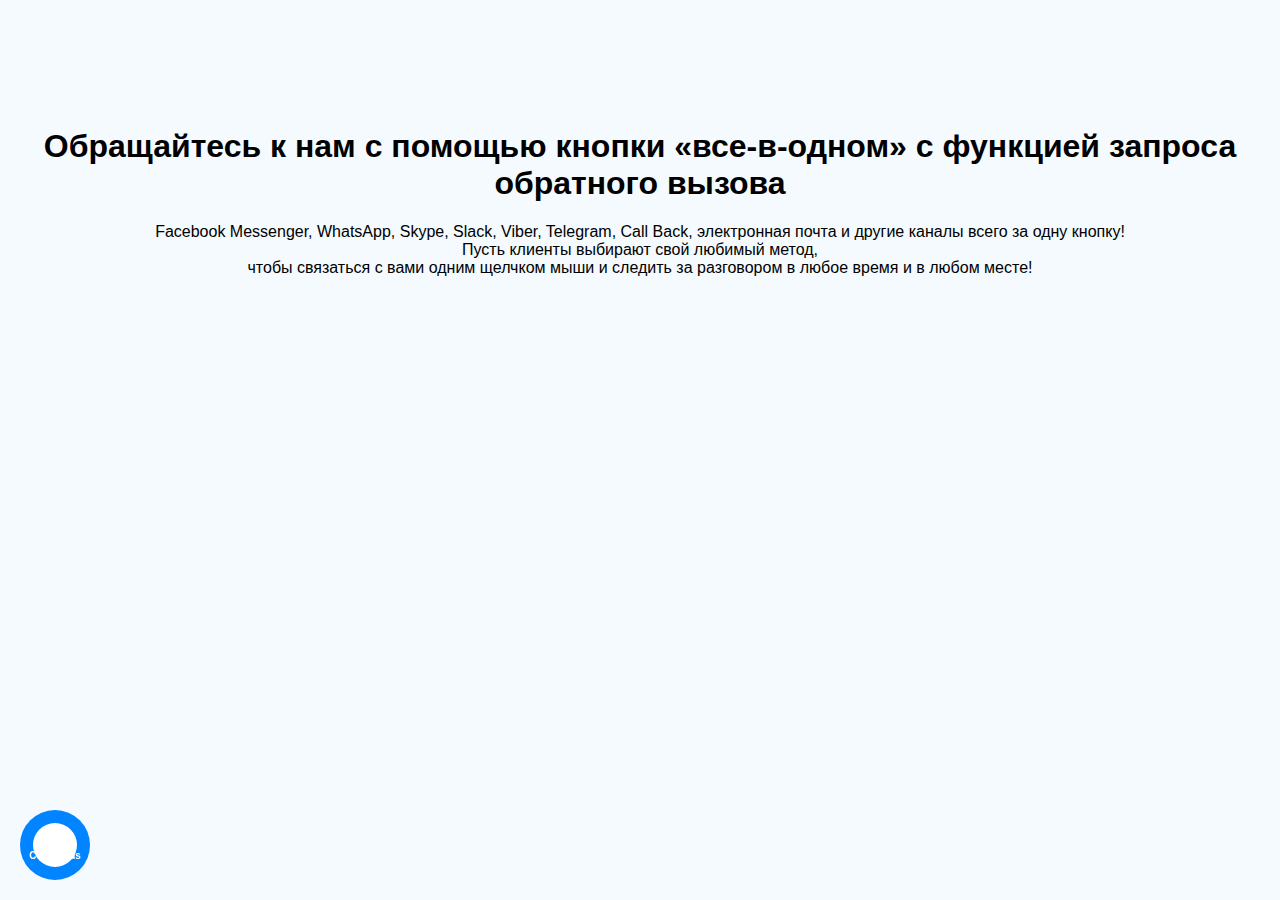
<file: index.html>
<!doctype html>
<html>

<head>
    <meta charset="UTF-8">
    <meta name="author" content="">
    <meta name="keywords" content="">
    <meta name="description" content="">
    <meta http-equiv="X-UA-Compatible" content="IE=edge">
    <meta name="HandheldFriendly" content="True">
    <meta http-equiv="cleartype" content="on">
    <meta name="apple-mobile-web-app-capable" content="yes">
    <meta name="viewport" content="width=device-width, initial-scale=1, maximum-scale=1, user-scalable=no">

    <link rel="shortcut icon" href="img/favicon.png" />

    <link rel="stylesheet" href="css/style.css">
    <title>Frontend-kit</title>

    <!-- Поддержка старых браузеров-->
    <!--[if lt IE 9]>
        <script src="https://cdnjs.cloudflare.com/ajax/libs/es5-shim/4.5.9/es5-shim.min.js"></script>
        <script src="https://cdnjs.cloudflare.com/ajax/libs/html5shiv/3.7.3/html5shiv.min.js"></script>
        <script src="https://cdnjs.cloudflare.com/ajax/libs/respond.js/1.4.2/respond.min.js"></script>
    <![endif]-->
</head>

<body>
    <div class="container" style="text-align: center; margin: 10% 0;">

        <h1>Обращайтесь к нам с помощью кнопки «все-в-одном» с функцией запроса обратного вызова</h1>
        <p>Facebook Messenger, WhatsApp, Skype, Slack, Viber, Telegram, Call Back, электронная почта и другие каналы всего за одну кнопку! <br>
            Пусть клиенты выбирают свой любимый метод,<br> чтобы связаться с вами одним щелчком мыши и следить за разговором в любое время и в любом месте!
        </p>


        <div class="arcontactus-message left" id="arcontactus-widget">
            <div class="callback-countdown-block">
                <div class="callback-countdown-block-close">
                    <svg width="14" height="14" viewBox="0 0 14 14" version="1.1" xmlns="http://www.w3.org/2000/svg" xmlns:xlink="http://www.w3.org/1999/xlink">
                        <g id="Canvas" transform="translate(-4087 108)">
                            <g id="Vector">
                                <use xlink:href="#path0_fill" transform="translate(4087 -108)" fill="currentColor"></use>
                            </g>
                        </g>
                        <defs>
                            <path id="path0_fill" d="M 14 1.41L 12.59 0L 7 5.59L 1.41 0L 0 1.41L 5.59 7L 0 12.59L 1.41 14L 7 8.41L 12.59 14L 14 12.59L 8.41 7L 14 1.41Z"></path>
                        </defs>
                    </svg>
                </div>
                <div class="callback-countdown-block-phone">
                    <p>
                        Please enter your phone number<br>
                        and we call you back soon
                    </p>
                    <form id="widget-form" action="">
                        <div class="callback-countdown-block-form-group">
                            <input value="callback" name="action" type="hidden">
                            <input value="" name="gtoken" id="ar-g-token" type="hidden">
                            <input id="arcontactus-message-callback-phone" value="" required="" name="phone" placeholder="+X-XXX-XXX-XX-XX" maxlength="19" type="tel" />
                            <input id="arcontactus-message-callback-phone-submit" value="Waiting for call" type="submit">
                        </div>
                    </form>
                </div>
                <div class="callback-countdown-block-timer">
                    <p>We are calling you to phone</p>
                    <h1 class="callback-countdown-block-timer_timer">0:00</h1>
                </div>
                <div class="callback-countdown-block-sorry">
                    <p>
                        Thank you.<br>
                        We are call you back soon.
                    </p>
                </div>
            </div>
            <div class="messangers-block">
                <a target="_blank" href="https://m.me/devshadow" class="messanger facebook">
                    <span>
                        <svg xmlns="http://www.w3.org/2000/svg" viewBox="0 0 448 512">
                            <path fill="currentColor" d="M224 32C15.9 32-77.5 278 84.6 400.6V480l75.7-42c142.2 39.8 285.4-59.9 285.4-198.7C445.8 124.8 346.5 32 224 32zm23.4 278.1L190 250.5 79.6 311.6l121.1-128.5 57.4 59.6 110.4-61.1-121.1 128.5z"></path>
                        </svg>
                    </span>
                    <p>Facebook messenger</p>
                </a>
                <a target="_blank" href="https://www.whatsapp.com/" class="messanger fb">
                    <span style="background: #1ebea5">
                        <svg xmlns="http://www.w3.org/2000/svg" viewBox="0 0 448 512"><path fill="currentColor" d="M380.9 97.1C339 55.1 283.2 32 223.9 32c-122.4 0-222 99.6-222 222 0 39.1 10.2 77.3 29.6 111L0 480l117.7-30.9c32.4 17.7 68.9 27 106.1 27h.1c122.3 0 224.1-99.6 224.1-222 0-59.3-25.2-115-67.1-157zm-157 341.6c-33.2 0-65.7-8.9-94-25.7l-6.7-4-69.8 18.3L72 359.2l-4.4-7c-18.5-29.4-28.2-63.3-28.2-98.2 0-101.7 82.8-184.5 184.6-184.5 49.3 0 95.6 19.2 130.4 54.1 34.8 34.9 56.2 81.2 56.1 130.5 0 101.8-84.9 184.6-186.6 184.6zm101.2-138.2c-5.5-2.8-32.8-16.2-37.9-18-5.1-1.9-8.8-2.8-12.5 2.8-3.7 5.6-14.3 18-17.6 21.8-3.2 3.7-6.5 4.2-12 1.4-32.6-16.3-54-29.1-75.5-66-5.7-9.8 5.7-9.1 16.3-30.3 1.8-3.7.9-6.9-.5-9.7-1.4-2.8-12.5-30.1-17.1-41.2-4.5-10.8-9.1-9.3-12.5-9.5-3.2-.2-6.9-.2-10.6-.2-3.7 0-9.7 1.4-14.8 6.9-5.1 5.6-19.4 19-19.4 46.3 0 27.3 19.9 53.7 22.6 57.4 2.8 3.7 39.1 59.7 94.8 83.8 35.2 15.2 49 16.5 66.6 13.9 10.7-1.6 32.8-13.4 37.4-26.4 4.6-13 4.6-24.1 3.2-26.4-1.3-2.5-5-3.9-10.5-6.6z" class=""></path></svg>
                    </span>
                    <p>Whatsapp</p>
                </a>
                <a target="_blank" href="viber://pa?chatURI=link" class="messanger viber">
                    <span>
                        <svg xmlns="http://www.w3.org/2000/svg" viewBox="0 0 512 512">
                            <path fill="currentColor" d="M444 49.9C431.3 38.2 379.9.9 265.3.4c0 0-135.1-8.1-200.9 52.3C27.8 89.3 14.9 143 13.5 209.5c-1.4 66.5-3.1 191.1 117 224.9h.1l-.1 51.6s-.8 20.9 13 25.1c16.6 5.2 26.4-10.7 42.3-27.8 8.7-9.4 20.7-23.2 29.8-33.7 82.2 6.9 145.3-8.9 152.5-11.2 16.6-5.4 110.5-17.4 125.7-142 15.8-128.6-7.6-209.8-49.8-246.5zM457.9 287c-12.9 104-89 110.6-103 115.1-6 1.9-61.5 15.7-131.2 11.2 0 0-52 62.7-68.2 79-5.3 5.3-11.1 4.8-11-5.7 0-6.9.4-85.7.4-85.7-.1 0-.1 0 0 0-101.8-28.2-95.8-134.3-94.7-189.8 1.1-55.5 11.6-101 42.6-131.6 55.7-50.5 170.4-43 170.4-43 96.9.4 143.3 29.6 154.1 39.4 35.7 30.6 53.9 103.8 40.6 211.1zm-139-80.8c.4 8.6-12.5 9.2-12.9.6-1.1-22-11.4-32.7-32.6-33.9-8.6-.5-7.8-13.4.7-12.9 27.9 1.5 43.4 17.5 44.8 46.2zm20.3 11.3c1-42.4-25.5-75.6-75.8-79.3-8.5-.6-7.6-13.5.9-12.9 58 4.2 88.9 44.1 87.8 92.5-.1 8.6-13.1 8.2-12.9-.3zm47 13.4c.1 8.6-12.9 8.7-12.9.1-.6-81.5-54.9-125.9-120.8-126.4-8.5-.1-8.5-12.9 0-12.9 73.7.5 133 51.4 133.7 139.2zM374.9 329v.2c-10.8 19-31 40-51.8 33.3l-.2-.3c-21.1-5.9-70.8-31.5-102.2-56.5-16.2-12.8-31-27.9-42.4-42.4-10.3-12.9-20.7-28.2-30.8-46.6-21.3-38.5-26-55.7-26-55.7-6.7-20.8 14.2-41 33.3-51.8h.2c9.2-4.8 18-3.2 23.9 3.9 0 0 12.4 14.8 17.7 22.1 5 6.8 11.7 17.7 15.2 23.8 6.1 10.9 2.3 22-3.7 26.6l-12 9.6c-6.1 4.9-5.3 14-5.3 14s17.8 67.3 84.3 84.3c0 0 9.1.8 14-5.3l9.6-12c4.6-6 15.7-9.8 26.6-3.7 14.7 8.3 33.4 21.2 45.8 32.9 7 5.7 8.6 14.4 3.8 23.6z"></path>
                        </svg>
                    </span>
                    <p>Viber</p>
                </a>
                <a target="_blank" href="https://t.me/webtheory" class="messanger telegram">
                    <span>
                        <svg xmlns="http://www.w3.org/2000/svg" viewBox="0 0 448 512">
                            <path fill="currentColor" d="M446.7 98.6l-67.6 318.8c-5.1 22.5-18.4 28.1-37.3 17.5l-103-75.9-49.7 47.8c-5.5 5.5-10.1 10.1-20.7 10.1l7.4-104.9 190.9-172.5c8.3-7.4-1.8-11.5-12.9-4.1L117.8 284 16.2 252.2c-22.1-6.9-22.5-22.1 4.6-32.7L418.2 66.4c18.4-6.9 34.5 4.1 28.5 32.2z"></path>
                        </svg>
                    </span>
                    <p>Telegram</p>
                </a>
                <a target="_blank" href="skype:webtheory?userinfo" class="messanger skype">
                    <span>
                        <svg xmlns="http://www.w3.org/2000/svg" viewBox="0 0 448 512">
                            <path fill="currentColor" d="M424.7 299.8c2.9-14 4.7-28.9 4.7-43.8 0-113.5-91.9-205.3-205.3-205.3-14.9 0-29.7 1.7-43.8 4.7C161.3 40.7 137.7 32 112 32 50.2 32 0 82.2 0 144c0 25.7 8.7 49.3 23.3 68.2-2.9 14-4.7 28.9-4.7 43.8 0 113.5 91.9 205.3 205.3 205.3 14.9 0 29.7-1.7 43.8-4.7 19 14.6 42.6 23.3 68.2 23.3 61.8 0 112-50.2 112-112 .1-25.6-8.6-49.2-23.2-68.1zm-194.6 91.5c-65.6 0-120.5-29.2-120.5-65 0-16 9-30.6 29.5-30.6 31.2 0 34.1 44.9 88.1 44.9 25.7 0 42.3-11.4 42.3-26.3 0-18.7-16-21.6-42-28-62.5-15.4-117.8-22-117.8-87.2 0-59.2 58.6-81.1 109.1-81.1 55.1 0 110.8 21.9 110.8 55.4 0 16.9-11.4 31.8-30.3 31.8-28.3 0-29.2-33.5-75-33.5-25.7 0-42 7-42 22.5 0 19.8 20.8 21.8 69.1 33 41.4 9.3 90.7 26.8 90.7 77.6 0 59.1-57.1 86.5-112 86.5z"></path>
                        </svg>
                    </span>
                    <p>Skype</p>
                </a>
                <a target="_blank" href="mailto:support@myshop.com" class="messanger email">
                    <span>
                        <svg xmlns="http://www.w3.org/2000/svg" viewBox="0 0 512 512">
                            <path fill="currentColor" d="M464 64H48C21.5 64 0 85.5 0 112v288c0 26.5 21.5 48 48 48h416c26.5 0 48-21.5 48-48V112c0-26.5-21.5-48-48-48zM48 96h416c8.8 0 16 7.2 16 16v41.4c-21.9 18.5-53.2 44-150.6 121.3-16.9 13.4-50.2 45.7-73.4 45.3-23.2.4-56.6-31.9-73.4-45.3C85.2 197.4 53.9 171.9 32 153.4V112c0-8.8 7.2-16 16-16zm416 320H48c-8.8 0-16-7.2-16-16V195c22.8 18.7 58.8 47.6 130.7 104.7 20.5 16.4 56.7 52.5 93.3 52.3 36.4.3 72.3-35.5 93.3-52.3 71.9-57.1 107.9-86 130.7-104.7v205c0 8.8-7.2 16-16 16z"></path>
                        </svg>
                    </span>
                    <p>Send an email</p>
                </a>
                <a target="_blank" href="https://site.com/contact-us" class="messanger conact">
                    <span>
                        <svg xmlns="http://www.w3.org/2000/svg" viewBox="0 0 576 512">
                            <path fill="currentColor" d="M416 192c0-88.4-93.1-160-208-160S0 103.6 0 192c0 34.3 14.1 65.9 38 92-13.4 30.2-35.5 54.2-35.8 54.5-2.2 2.3-2.8 5.7-1.5 8.7S4.8 352 8 352c36.6 0 66.9-12.3 88.7-25 32.2 15.7 70.3 25 111.3 25 114.9 0 208-71.6 208-160zm122 220c23.9-26 38-57.7 38-92 0-66.9-53.5-124.2-129.3-148.1.9 6.6 1.3 13.3 1.3 20.1 0 105.9-107.7 192-240 192-10.8 0-21.3-.8-31.7-1.9C207.8 439.6 281.8 480 368 480c41 0 79.1-9.2 111.3-25 21.8 12.7 52.1 25 88.7 25 3.2 0 6.1-1.9 7.3-4.8 1.3-2.9.7-6.3-1.5-8.7-.3-.3-22.4-24.2-35.8-54.5z" ></path>
                        </svg>
                    </span>
                    <p>Message to contact form</p>
                </a>
                <div class="messanger call-back">
                    <span>
                        <svg xmlns="http://www.w3.org/2000/svg" viewBox="0 0 512 512">
                            <path fill="currentColor" d="M493.4 24.6l-104-24c-11.3-2.6-22.9 3.3-27.5 13.9l-48 112c-4.2 9.8-1.4 21.3 6.9 28l60.6 49.6c-36 76.7-98.9 140.5-177.2 177.2l-49.6-60.6c-6.8-8.3-18.2-11.1-28-6.9l-112 48C3.9 366.5-2 378.1.6 389.4l24 104C27.1 504.2 36.7 512 48 512c256.1 0 464-207.5 464-464 0-11.2-7.7-20.9-18.6-23.4z"></path>
                        </svg>
                    </span>
                    <p>Call me back</p>
                </div>
            </div>
            <div class="arcontactus-message-button">
                <div class="static">
                    <img src="./img/msg.svg" alt="Contact us">
                    <p>Contact us</p>
                </div>
                <div class="callback-state">
                    <svg xmlns="http://www.w3.org/2000/svg" viewBox="0 0 512 512">
                        <path fill="currentColor" d="M493.4 24.6l-104-24c-11.3-2.6-22.9 3.3-27.5 13.9l-48 112c-4.2 9.8-1.4 21.3 6.9 28l60.6 49.6c-36 76.7-98.9 140.5-177.2 177.2l-49.6-60.6c-6.8-8.3-18.2-11.1-28-6.9l-112 48C3.9 366.5-2 378.1.6 389.4l24 104C27.1 504.2 36.7 512 48 512c256.1 0 464-207.5 464-464 0-11.2-7.7-20.9-18.6-23.4z"></path>
                    </svg>
                </div>
                <div class="icons">
                    <div class="icons-line">
                        <span></span>
                        <span>
                            <svg xmlns="http://www.w3.org/2000/svg" viewBox="0 0 448 512">
                                <path fill="currentColor" d="M224 32C15.9 32-77.5 278 84.6 400.6V480l75.7-42c142.2 39.8 285.4-59.9 285.4-198.7C445.8 124.8 346.5 32 224 32zm23.4 278.1L190 250.5 79.6 311.6l121.1-128.5 57.4 59.6 110.4-61.1-121.1 128.5z"></path>
                            </svg>
                        </span>
                        <span>
                            <svg xmlns="http://www.w3.org/2000/svg" viewBox="0 0 512 512">
                                <path fill="currentColor" d="M444 49.9C431.3 38.2 379.9.9 265.3.4c0 0-135.1-8.1-200.9 52.3C27.8 89.3 14.9 143 13.5 209.5c-1.4 66.5-3.1 191.1 117 224.9h.1l-.1 51.6s-.8 20.9 13 25.1c16.6 5.2 26.4-10.7 42.3-27.8 8.7-9.4 20.7-23.2 29.8-33.7 82.2 6.9 145.3-8.9 152.5-11.2 16.6-5.4 110.5-17.4 125.7-142 15.8-128.6-7.6-209.8-49.8-246.5zM457.9 287c-12.9 104-89 110.6-103 115.1-6 1.9-61.5 15.7-131.2 11.2 0 0-52 62.7-68.2 79-5.3 5.3-11.1 4.8-11-5.7 0-6.9.4-85.7.4-85.7-.1 0-.1 0 0 0-101.8-28.2-95.8-134.3-94.7-189.8 1.1-55.5 11.6-101 42.6-131.6 55.7-50.5 170.4-43 170.4-43 96.9.4 143.3 29.6 154.1 39.4 35.7 30.6 53.9 103.8 40.6 211.1zm-139-80.8c.4 8.6-12.5 9.2-12.9.6-1.1-22-11.4-32.7-32.6-33.9-8.6-.5-7.8-13.4.7-12.9 27.9 1.5 43.4 17.5 44.8 46.2zm20.3 11.3c1-42.4-25.5-75.6-75.8-79.3-8.5-.6-7.6-13.5.9-12.9 58 4.2 88.9 44.1 87.8 92.5-.1 8.6-13.1 8.2-12.9-.3zm47 13.4c.1 8.6-12.9 8.7-12.9.1-.6-81.5-54.9-125.9-120.8-126.4-8.5-.1-8.5-12.9 0-12.9 73.7.5 133 51.4 133.7 139.2zM374.9 329v.2c-10.8 19-31 40-51.8 33.3l-.2-.3c-21.1-5.9-70.8-31.5-102.2-56.5-16.2-12.8-31-27.9-42.4-42.4-10.3-12.9-20.7-28.2-30.8-46.6-21.3-38.5-26-55.7-26-55.7-6.7-20.8 14.2-41 33.3-51.8h.2c9.2-4.8 18-3.2 23.9 3.9 0 0 12.4 14.8 17.7 22.1 5 6.8 11.7 17.7 15.2 23.8 6.1 10.9 2.3 22-3.7 26.6l-12 9.6c-6.1 4.9-5.3 14-5.3 14s17.8 67.3 84.3 84.3c0 0 9.1.8 14-5.3l9.6-12c4.6-6 15.7-9.8 26.6-3.7 14.7 8.3 33.4 21.2 45.8 32.9 7 5.7 8.6 14.4 3.8 23.6z"></path>
                            </svg>
                        </span>
                        <span>
                            <svg xmlns="http://www.w3.org/2000/svg" viewBox="0 0 448 512">
                                <path fill="currentColor" d="M446.7 98.6l-67.6 318.8c-5.1 22.5-18.4 28.1-37.3 17.5l-103-75.9-49.7 47.8c-5.5 5.5-10.1 10.1-20.7 10.1l7.4-104.9 190.9-172.5c8.3-7.4-1.8-11.5-12.9-4.1L117.8 284 16.2 252.2c-22.1-6.9-22.5-22.1 4.6-32.7L418.2 66.4c18.4-6.9 34.5 4.1 28.5 32.2z"></path>
                            </svg>
                        </span>
                        <span>
                            <svg xmlns="http://www.w3.org/2000/svg" viewBox="0 0 448 512">
                                <path fill="currentColor" d="M424.7 299.8c2.9-14 4.7-28.9 4.7-43.8 0-113.5-91.9-205.3-205.3-205.3-14.9 0-29.7 1.7-43.8 4.7C161.3 40.7 137.7 32 112 32 50.2 32 0 82.2 0 144c0 25.7 8.7 49.3 23.3 68.2-2.9 14-4.7 28.9-4.7 43.8 0 113.5 91.9 205.3 205.3 205.3 14.9 0 29.7-1.7 43.8-4.7 19 14.6 42.6 23.3 68.2 23.3 61.8 0 112-50.2 112-112 .1-25.6-8.6-49.2-23.2-68.1zm-194.6 91.5c-65.6 0-120.5-29.2-120.5-65 0-16 9-30.6 29.5-30.6 31.2 0 34.1 44.9 88.1 44.9 25.7 0 42.3-11.4 42.3-26.3 0-18.7-16-21.6-42-28-62.5-15.4-117.8-22-117.8-87.2 0-59.2 58.6-81.1 109.1-81.1 55.1 0 110.8 21.9 110.8 55.4 0 16.9-11.4 31.8-30.3 31.8-28.3 0-29.2-33.5-75-33.5-25.7 0-42 7-42 22.5 0 19.8 20.8 21.8 69.1 33 41.4 9.3 90.7 26.8 90.7 77.6 0 59.1-57.1 86.5-112 86.5z"></path>
                            </svg>
                        </span>
                        <span>
                            <svg xmlns="http://www.w3.org/2000/svg" viewBox="0 0 512 512">
                                <path fill="currentColor" d="M464 64H48C21.5 64 0 85.5 0 112v288c0 26.5 21.5 48 48 48h416c26.5 0 48-21.5 48-48V112c0-26.5-21.5-48-48-48zM48 96h416c8.8 0 16 7.2 16 16v41.4c-21.9 18.5-53.2 44-150.6 121.3-16.9 13.4-50.2 45.7-73.4 45.3-23.2.4-56.6-31.9-73.4-45.3C85.2 197.4 53.9 171.9 32 153.4V112c0-8.8 7.2-16 16-16zm416 320H48c-8.8 0-16-7.2-16-16V195c22.8 18.7 58.8 47.6 130.7 104.7 20.5 16.4 56.7 52.5 93.3 52.3 36.4.3 72.3-35.5 93.3-52.3 71.9-57.1 107.9-86 130.7-104.7v205c0 8.8-7.2 16-16 16z"></path>
                            </svg>
                        </span>
                        <span>
                            <svg xmlns="http://www.w3.org/2000/svg" viewBox="0 0 576 512">
                                <path fill="currentColor" d="M416 192c0-88.4-93.1-160-208-160S0 103.6 0 192c0 34.3 14.1 65.9 38 92-13.4 30.2-35.5 54.2-35.8 54.5-2.2 2.3-2.8 5.7-1.5 8.7S4.8 352 8 352c36.6 0 66.9-12.3 88.7-25 32.2 15.7 70.3 25 111.3 25 114.9 0 208-71.6 208-160zm122 220c23.9-26 38-57.7 38-92 0-66.9-53.5-124.2-129.3-148.1.9 6.6 1.3 13.3 1.3 20.1 0 105.9-107.7 192-240 192-10.8 0-21.3-.8-31.7-1.9C207.8 439.6 281.8 480 368 480c41 0 79.1-9.2 111.3-25 21.8 12.7 52.1 25 88.7 25 3.2 0 6.1-1.9 7.3-4.8 1.3-2.9.7-6.3-1.5-8.7-.3-.3-22.4-24.2-35.8-54.5z"></path>
                            </svg>
                        </span>
                        <span>
                            <svg xmlns="http://www.w3.org/2000/svg" viewBox="0 0 512 512">
                                <path fill="currentColor" d="M493.4 24.6l-104-24c-11.3-2.6-22.9 3.3-27.5 13.9l-48 112c-4.2 9.8-1.4 21.3 6.9 28l60.6 49.6c-36 76.7-98.9 140.5-177.2 177.2l-49.6-60.6c-6.8-8.3-18.2-11.1-28-6.9l-112 48C3.9 366.5-2 378.1.6 389.4l24 104C27.1 504.2 36.7 512 48 512c256.1 0 464-207.5 464-464 0-11.2-7.7-20.9-18.6-23.4z"></path>
                            </svg>
                        </span>
                    </div>
                </div>
                <div class="arcontactus-close">
                    <img src="./img/close.svg" alt="Close">
                </div>
                    <div class="pulsation"></div>
                    <div class="pulsation"></div>
                </div>
            </div>

            <script src="js/script.js"></script>
</body>

</html>
</file>
<file: css/style.css>
body {
  margin: 0;
  padding: 0;
  background: #eff8fdaa;
  font-family: -apple-system,BlinkMacSystemFont,"Segoe UI",Roboto,Oxygen-Sans,Ubuntu,Cantarell,"Helvetica Neue",sans-serif; }

#arcontactus-widget {
  opacity: 0;
  -webkit-transition: 0.2s opacity;
  transition: 0.2s opacity; }
  #arcontactus-widget * {
    -webkit-box-sizing: border-box;
            box-sizing: border-box; }
  #arcontactus-widget.left.arcontactus-message {
    left: 20px;
    right: auto; }
  #arcontactus-widget.left .messangers-block {
    right: auto;
    left: 0;
    -webkit-transform-origin: 10% 105%;
    transform-origin: 10% 105%; }
  #arcontactus-widget.left .callback-countdown-block {
    left: 0;
    right: auto; }
  #arcontactus-widget.left .messangers-block::before, #arcontactus-widget.left .callback-countdown-block::before {
    left: 25px;
    right: auto; }
  #arcontactus-widget.active {
    opacity: 1; }
  #arcontactus-widget.arcontactus-message {
    z-index: 10000;
    right: 20px;
    bottom: 20px;
    position: fixed !important;
    height: 70px;
    width: 70px; }
  #arcontactus-widget .arcontactus-message-button {
    width: 70px;
    position: absolute;
    height: 70px;
    background-color: #0084ff;
    border-radius: 50px;
    -webkit-box-sizing: border-box;
    box-sizing: border-box;
    text-align: center;
    display: -webkit-box;
    display: -ms-flexbox;
    display: flex;
    -webkit-box-pack: center;
    -ms-flex-pack: center;
    justify-content: center;
    -webkit-box-align: center;
    -ms-flex-align: center;
    align-items: center;
    cursor: pointer; }
    #arcontactus-widget .arcontactus-message-button p {
      font-family: Ubuntu,Arial,sans-serif;
      color: #fff;
      font-weight: 700;
      font-size: 10px;
      line-height: 11px;
      margin: 0; }
    #arcontactus-widget .arcontactus-message-button .pulsation {
      width: 84px;
      height: 84px;
      background-color: #0084ff;
      border-radius: 50px;
      position: absolute;
      left: -7px;
      top: -7px;
      z-index: -1;
      -webkit-transform: scale(0);
      transform: scale(0);
      -webkit-animation: arcontactus-pulse 2s infinite;
      animation: arcontactus-pulse 2s infinite; }
    #arcontactus-widget .arcontactus-message-button .icons {
      background-color: #fff;
      width: 44px;
      height: 44px;
      border-radius: 50px;
      position: absolute;
      overflow: hidden;
      -webkit-animation: arcontactus-show-icons 6s infinite;
      animation: arcontactus-show-icons 6s infinite;
      top: 50%;
      left: 50%;
      margin-top: -22px;
      margin-left: -22px; }
    #arcontactus-widget .arcontactus-message-button .static {
      position: absolute;
      -webkit-animation: arcontactus-show-stat 6s infinite;
      animation: arcontactus-show-stat 6s infinite;
      top: 50%;
      left: 50%;
      margin-top: -19px;
      margin-left: -26px;
      width: 52px;
      height: 52px;
      text-align: center; }
      #arcontactus-widget .arcontactus-message-button .static img {
        display: inline; }
  #arcontactus-widget .pulsation:nth-of-type(2n) {
    -webkit-animation-delay: 5s;
    animation-delay: .5s; }
  #arcontactus-widget .pulsation.stop {
    -webkit-animation: none;
    animation: none; }
  #arcontactus-widget .icons-line {
    top: 10px;
    left: 12px;
    display: -webkit-box;
    display: -ms-flexbox;
    display: flex;
    position: absolute;
    -webkit-animation: arcontactus-icon-change 6s infinite;
    animation: arcontactus-icon-change 6s infinite;
    -webkit-transition: cubic-bezier(0.13, 1.49, 0.14, -0.4);
    transition: cubic-bezier(0.13, 1.49, 0.14, -0.4);
    -webkit-animation-delay: 0s;
    animation-delay: 0s;
    -webkit-transform: translateX(30px);
    transform: translateX(30px);
    height: 24px; }
    #arcontactus-widget .icons-line.stop {
      -webkit-animation-play-state: paused;
      animation-play-state: paused; }
    #arcontactus-widget .icons-line span {
      display: inline-block;
      width: 24px;
      height: 24px;
      color: #0084ff; }
      #arcontactus-widget .icons-line span svg {
        width: 24px;
        height: 24px; }
    #arcontactus-widget .icons-line img, #arcontactus-widget .icons-line span {
      margin-right: 40px; }
  #arcontactus-widget .static.hide {
    display: none; }
  #arcontactus-widget .icons.hide {
    display: none; }
  #arcontactus-widget .icons .icon:first-of-type {
    margin-left: 0; }
  #arcontactus-widget .arcontactus-close img {
    -webkit-transform: rotate(180deg) scale(0);
    transform: rotate(180deg) scale(0);
    -webkit-transition: ease-in .12s all;
    transition: ease-in .12s all;
    display: block; }
  #arcontactus-widget .arcontactus-close.show-messageners-block img {
    -webkit-transform: rotate(0) scale(1);
    transform: rotate(0) scale(1); }
  #arcontactus-widget .messangers-block {
    background: #FFFFFF;
    -webkit-box-shadow: 0 0 10px rgba(0, 0, 0, 0.6);
            box-shadow: 0 0 10px rgba(0, 0, 0, 0.6);
    width: 235px;
    background-repeat: no-repeat;
    background-position: center;
    position: absolute;
    bottom: 80px;
    right: 0px;
    display: -webkit-box;
    display: -ms-flexbox;
    display: flex;
    -webkit-box-orient: vertical;
    -webkit-box-direction: normal;
    -ms-flex-direction: column;
    flex-direction: column;
    -webkit-box-align: start;
    -ms-flex-align: start;
    align-items: flex-start;
    padding: 14px 0;
    -webkit-box-sizing: border-box;
    box-sizing: border-box;
    border-radius: 7px;
    -webkit-transform-origin: 80% 105%;
    transform-origin: 80% 105%;
    -webkit-transform: scale(0);
    transform: scale(0);
    -webkit-transition: ease-out .12s all;
    transition: ease-out .12s all;
    z-index: 10000; }
    #arcontactus-widget .messangers-block:before {
      position: absolute;
      bottom: -7px;
      right: 25px;
      left: auto;
      display: inline-block !important;
      border-right: 8px solid transparent;
      border-top: 8px solid #FFFFFF;
      border-left: 8px solid transparent;
      content: ''; }
    #arcontactus-widget .messangers-block.show-messageners-block {
      -webkit-transform: scale(1);
      transform: scale(1); }
  #arcontactus-widget .messanger {
    display: -webkit-box;
    display: -ms-flexbox;
    display: flex;
    -webkit-box-orient: horizontal;
    -webkit-box-direction: normal;
    -ms-flex-direction: row;
    flex-direction: row;
    -webkit-box-align: center;
    -ms-flex-align: center;
    align-items: center;
    margin: 0;
    cursor: pointer;
    width: 100%;
    padding: 8px 20px 8px 60px;
    position: relative;
    min-height: 54px;
    text-decoration: none; }
    #arcontactus-widget .messanger:hover {
      background-color: #EEEEEE; }
    #arcontactus-widget .messanger:before {
      background-repeat: no-repeat;
      background-position: center; }
    #arcontactus-widget .messanger.facebook span {
      background: #0084ff; }
    #arcontactus-widget .messanger.viber span {
      background: #7c529d; }
    #arcontactus-widget .messanger.telegram span {
      background: #2ca5e0; }
    #arcontactus-widget .messanger.skype span {
      background: #31c4ed; }
    #arcontactus-widget .messanger.email span {
      background: #ff8400; }
    #arcontactus-widget .messanger.contact span {
      background: #7eb105; }
    #arcontactus-widget .messanger.call-back span {
      background: #54cd81; }
    #arcontactus-widget .messanger span {
      position: absolute;
      left: 10px;
      top: 50%;
      margin-top: -20px;
      display: block;
      width: 40px;
      height: 40px;
      border-radius: 50px;
      background-color: #0084ff;
      margin-right: 10px;
      color: #FFFFFF;
      text-align: center;
      vertical-align: middle; }
      #arcontactus-widget .messanger span svg {
        width: 24px;
        height: 24px;
        vertical-align: middle;
        text-align: center;
        display: block;
        position: absolute;
        top: 50%;
        left: 50%;
        margin-top: -12px;
        margin-left: -12px; }
    #arcontactus-widget .messanger p {
      margin: 0;
      font-family: Arial,sans-serif;
      font-size: 14px;
      color: rgba(0, 0, 0, 0.87); }
  #arcontactus-widget .callback-countdown-block {
    background: #FFFFFF;
    -webkit-box-shadow: 0 0 10px rgba(0, 0, 0, 0.6);
            box-shadow: 0 0 10px rgba(0, 0, 0, 0.6);
    width: 410px;
    height: 150px;
    background-repeat: no-repeat;
    background-position: center;
    position: absolute;
    bottom: 80px;
    left: auto;
    right: 0;
    -webkit-box-orient: vertical;
    -webkit-box-direction: normal;
    -ms-flex-direction: column;
    flex-direction: column;
    -webkit-box-align: center;
    -ms-flex-align: center;
    align-items: center;
    -webkit-box-sizing: border-box;
    box-sizing: border-box;
    border-radius: 7px;
    -webkit-transform-origin: 80% 105%;
    transform-origin: 80% 105%;
    -webkit-transform: scale(1);
    transform: scale(1);
    -webkit-transition: ease-out .12s all;
    transition: ease-out .12s all;
    z-index: 10000;
    color: #0084ff;
    padding-top: 5px;
    padding-left: 8px;
    padding-right: 19px;
    display: none; }
    #arcontactus-widget .callback-countdown-block.display-flex {
      display: -webkit-box;
      display: -ms-flexbox;
      display: flex; }
    #arcontactus-widget .callback-countdown-block:before {
      position: absolute;
      bottom: -7px;
      right: 25px;
      left: auto;
      display: inline-block !important;
      border-right: 8px solid transparent;
      border-top: 8px solid #FFFFFF;
      border-left: 8px solid transparent;
      content: ''; }
    #arcontactus-widget .callback-countdown-block .callback-countdown-block-phone {
      font-family: Arial,sans-serif;
      font-size: 14px;
      line-height: 16px;
      padding-left: 10px;
      padding-right: 10px;
      -webkit-box-orient: vertical;
      -webkit-box-direction: normal;
      -ms-flex-direction: column;
      flex-direction: column;
      -webkit-box-align: center;
      -ms-flex-align: center;
      align-items: center;
      -webkit-box-pack: center;
      -ms-flex-pack: center;
      justify-content: center;
      height: 140px;
      display: none;
      position: relative; }
      #arcontactus-widget .callback-countdown-block .callback-countdown-block-phone:before {
        -webkit-transition: 0.2s all;
        transition: 0.2s all; }
      #arcontactus-widget .callback-countdown-block .callback-countdown-block-phone.ar-loading:before {
        background: rgba(255, 255, 255, 0.8);
        content: ' ';
        position: absolute;
        width: 100%;
        height: 100%;
        left: 0;
        top: 0;
        z-index: 1; }
      #arcontactus-widget .callback-countdown-block .callback-countdown-block-phone.ar-loading:after {
        content: ' ';
        position: absolute;
        width: 30px;
        height: 30px;
        z-index: 2;
        top: 50%;
        bottom: 50%;
        margin-top: -15px;
        margin-bottom: -15px;
        background: url("../img/ring-alt.gif") no-repeat transparent scroll 0 0; }
      #arcontactus-widget .callback-countdown-block .callback-countdown-block-phone p {
        text-align: center;
        margin-bottom: 10px;
        margin-top: 3px; }
      #arcontactus-widget .callback-countdown-block .callback-countdown-block-phone .callback-countdown-block-form-group {
        display: -webkit-box;
        display: -ms-flexbox;
        display: flex;
        -webkit-box-align: center;
        -ms-flex-align: center;
        align-items: center; }
        #arcontactus-widget .callback-countdown-block .callback-countdown-block-phone .callback-countdown-block-form-group input[type=tel] {
          font-family: Arial,sans-serif;
          font-size: 14px;
          line-height: 16px;
          border-radius: 4px;
          border: 0;
          width: 203px;
          height: 36px;
          -webkit-box-sizing: border-box;
          box-sizing: border-box;
          padding: 10px 11px 9px;
          border: 1px solid #DDDDDD; }
        #arcontactus-widget .callback-countdown-block .callback-countdown-block-phone .callback-countdown-block-form-group input[type=submit] {
          border-radius: 4px;
          border: 0;
          background-color: #0084ff;
          color: #fff;
          font-family: Arial,sans-serif;
          font-size: 14px;
          padding: 10px 5px 9px;
          cursor: pointer;
          width: 132px;
          height: 36px;
          margin-left: 5px; }
          #arcontactus-widget .callback-countdown-block .callback-countdown-block-phone .callback-countdown-block-form-group input[type=submit]:hover {
            opacity: 0.8; }
    #arcontactus-widget .callback-countdown-block .callback-countdown-block-sorry {
      height: 140px;
      -webkit-box-align: center;
      -ms-flex-align: center;
      align-items: center;
      display: none; }
      #arcontactus-widget .callback-countdown-block .callback-countdown-block-sorry p {
        font-family: Arial,sans-serif;
        font-size: 16px;
        line-height: 18px;
        text-align: center;
        margin-bottom: 5px;
        margin-top: 7px; }
    #arcontactus-widget .callback-countdown-block .callback-countdown-block-close {
      position: absolute;
      top: 9px;
      right: 9px;
      cursor: pointer;
      z-index: 1; }
    #arcontactus-widget .callback-countdown-block .callback-countdown-block-timer {
      -webkit-box-orient: vertical;
      -webkit-box-direction: normal;
      -ms-flex-direction: column;
      flex-direction: column;
      -webkit-box-pack: center;
      -ms-flex-pack: center;
      justify-content: center;
      -webkit-box-align: center;
      -ms-flex-align: center;
      align-items: center;
      height: 140px;
      display: none; }
      #arcontactus-widget .callback-countdown-block .callback-countdown-block-timer p {
        font-family: Arial,sans-serif;
        font-size: 14px;
        line-height: 16px;
        text-align: center;
        margin-bottom: 5px;
        margin-top: 7px; }
      #arcontactus-widget .callback-countdown-block .callback-countdown-block-timer h1 {
        font-family: Ubuntu,Arial,sans-serif;
        font-size: 40px;
        line-height: 46px;
        text-align: center;
        font-weight: 300; }
    #arcontactus-widget .callback-countdown-block .callback-countdown-block-phone.display-flex,
    #arcontactus-widget .callback-countdown-block .callback-countdown-block-timer.display-flex,
    #arcontactus-widget .callback-countdown-block .callback-countdown-block-sorry.display-flex {
      display: -webkit-box;
      display: -ms-flexbox;
      display: flex; }
  #arcontactus-widget .callback-state {
    background-color: #fff;
    width: 44px;
    height: 44px;
    border-radius: 50px;
    position: absolute;
    overflow: hidden;
    -webkit-animation: arcontactus-show-icons 6s infinite;
    animation: arcontactus-show-icons 6s infinite;
    top: 50%;
    left: 50%;
    margin-top: -22px;
    margin-left: -22px;
    display: none;
    -webkit-animation: none;
    animation: none;
    z-index: 999999;
    color: #0084ff; }
    #arcontactus-widget .callback-state.display-flex {
      display: -webkit-box;
      display: -ms-flexbox;
      display: flex; }
    #arcontactus-widget .callback-state svg {
      width: 24px;
      height: 24px;
      position: absolute;
      top: 50%;
      left: 50%;
      margin-top: -12px;
      margin-left: -12px; }
    #arcontactus-widget .callback-state .callback-state-img {
      position: absolute;
      top: 12px;
      left: 12px; }
  #arcontactus-widget .animation-pause {
    -webkit-animation-play-state: paused;
    animation-play-state: paused; }

@-webkit-keyframes arcontactus-pulse {
  0% {
    -webkit-transform: scale(0);
    transform: scale(0);
    opacity: 1; }
  50% {
    opacity: .5; }
  100% {
    -webkit-transform: scale(1);
    transform: scale(1);
    opacity: 0; } }

@keyframes arcontactus-pulse {
  0% {
    -webkit-transform: scale(0);
    transform: scale(0);
    opacity: 1; }
  50% {
    opacity: .5; }
  100% {
    -webkit-transform: scale(1);
    transform: scale(1);
    opacity: 0; } }

@-webkit-keyframes arcontactus-show-stat {
  0%, 20% {
    -webkit-transform: scale(1);
    transform: scale(1); }
  21%, 84% {
    -webkit-transform: scale(0);
    transform: scale(0); }
  85%, 100% {
    -webkit-transform: scale(1);
    transform: scale(1); } }

@keyframes arcontactus-show-stat {
  0%, 20% {
    -webkit-transform: scale(1);
    transform: scale(1); }
  21%, 84% {
    -webkit-transform: scale(0);
    transform: scale(0); }
  85%, 100% {
    -webkit-transform: scale(1);
    transform: scale(1); } }

@-webkit-keyframes arcontactus-show-icons {
  0%, 20% {
    -webkit-transform: scale(0);
    transform: scale(0); }
  21%, 84% {
    -webkit-transform: scale(1);
    transform: scale(1); }
  85%, 100% {
    -webkit-transform: scale(0);
    transform: scale(0); } }

@keyframes arcontactus-show-icons {
  0%, 20% {
    -webkit-transform: scale(0);
    transform: scale(0); }
  21%, 84% {
    -webkit-transform: scale(1);
    transform: scale(1); }
  85%, 100% {
    -webkit-transform: scale(0);
    transform: scale(0); } }

@-webkit-keyframes arcontactus-icon-change {
  0%, 3% {
    -webkit-transform: translateX(30px);
    transform: translateX(30px); }
  8%, 14% {
    -webkit-transform: translateX(-2px);
    transform: translateX(-2px); }
  19%, 25% {
    -webkit-transform: translateX(-66px);
    transform: translateX(-66px); }
  30%, 36% {
    -webkit-transform: translateX(-130px);
    transform: translateX(-130px); }
  41%, 47% {
    -webkit-transform: translateX(-194px);
    transform: translateX(-194px); }
  52%, 58% {
    -webkit-transform: translateX(-258px);
    transform: translateX(-258px); }
  63%, 69% {
    -webkit-transform: translateX(-322px);
    transform: translateX(-322px); }
  74%, 80% {
    -webkit-transform: translateX(-386px);
    transform: translateX(-386px); }
  85%, 91% {
    -webkit-transform: translateX(-450px);
    transform: translateX(-450px); }
  96%, 100% {
    -webkit-transform: translateX(-514px);
    transform: translateX(-514px); } }

@keyframes arcontactus-icon-change {
  0%, 3% {
    -webkit-transform: translateX(30px);
    transform: translateX(30px); }
  8%, 14% {
    -webkit-transform: translateX(-2px);
    transform: translateX(-2px); }
  19%, 25% {
    -webkit-transform: translateX(-66px);
    transform: translateX(-66px); }
  30%, 36% {
    -webkit-transform: translateX(-130px);
    transform: translateX(-130px); }
  41%, 47% {
    -webkit-transform: translateX(-194px);
    transform: translateX(-194px); }
  52%, 58% {
    -webkit-transform: translateX(-258px);
    transform: translateX(-258px); }
  63%, 69% {
    -webkit-transform: translateX(-322px);
    transform: translateX(-322px); }
  74%, 80% {
    -webkit-transform: translateX(-386px);
    transform: translateX(-386px); }
  85%, 91% {
    -webkit-transform: translateX(-450px);
    transform: translateX(-450px); }
  96%, 100% {
    -webkit-transform: translateX(-514px);
    transform: translateX(-514px); } }

.icon {
  display: inline-block; }

.icon-chrome {
  background-image: url(../img/sprite-png.png);
  background-position: 0px 0px;
  width: 64px;
  height: 64px; }

.icon-placeholder {
  background-image: url(../img/sprite-png.png);
  background-position: 0px -68px;
  width: 64px;
  height: 64px; }

@media (max-width: 468px) {

  #arcontactus-widget.opened.left.arcontactus-message {
    width: auto;
    right: 20px;
    left: 20px; }

  #arcontactus-widget.opened.arcontactus-message {
    width: auto;
    right: 20px;
    left: 20px; }

  #arcontactus-widget .callback-countdown-block {
    width: 100%; } }

@media (max-width: 428px) {

  #arcontactus-widget .callback-countdown-block .callback-countdown-block-phone .callback-countdown-block-form-group {
    display: block; }

  #arcontactus-widget .callback-countdown-block .callback-countdown-block-phone .callback-countdown-block-form-group input[type=tel], #arcontactus-widget .callback-countdown-block .callback-countdown-block-phone .callback-countdown-block-form-group input[type=submit] {
    display: block;
    width: 100%;
    margin: 0 0 5px 0; } }

/*# sourceMappingURL=style.css.map */
</file>
